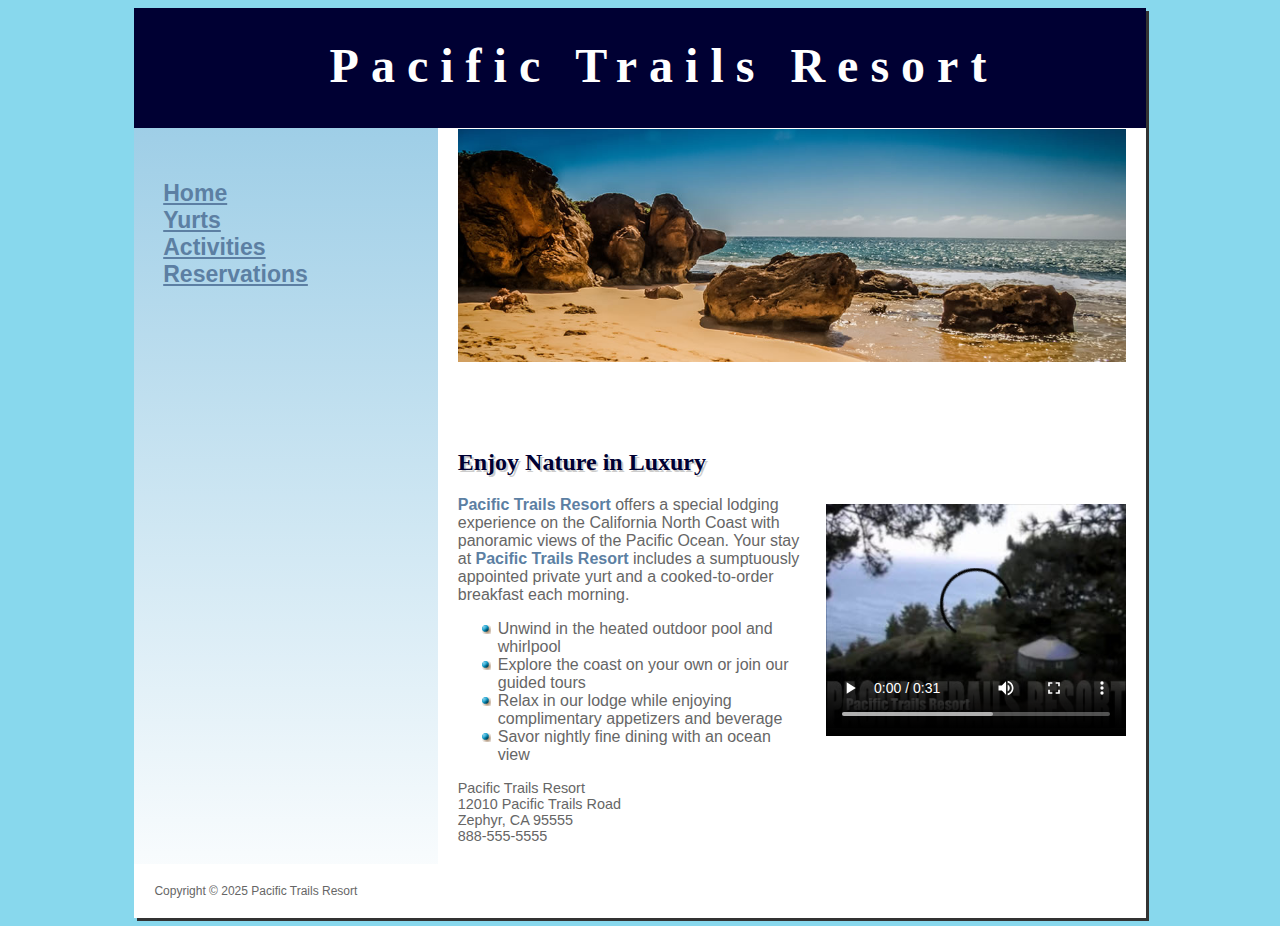
<file: index.html>
<!DOCTYPE html>
<html lang="en">
    <head>
        <title>Pacific Trails Resort - Home</title>
        <meta charset="utf-8">
        <meta name="viewport" content="width=device-width,initial-scale=1.0">
        <link rel="stylesheet" href="css/pacific.css">
    </head>
    <body>
        <div id="wrapper">
            <header>
                <h1>Pacific Trails Resort</h1>
            </header>
            <nav>
                <ul>
                    <li><a href="index.html">Home</a></li>
                    <li><a href="yurts.html">Yurts</a></li>
                    <li><a href="activities.html">Activities</a></li>
                    <li><a href="reservations.html">Reservations</a></li>
                </ul>          
            </nav><main>
                <div id="homehero"></div>
                <h2>Enjoy Nature in Luxury</h2>
                <video controls width="320" height="240" poster="media/thumb.jpg">
                    <source src="media/video.mp4" type="video/mp4">
                    <a href="media/video.mp4">Download Video</a>
                </video>
                <p><span class="resort">Pacific Trails Resort</span> offers a special lodging experience on the California North Coast with panoramic views of the Pacific Ocean. Your stay at <span class="resort">Pacific Trails Resort</span> includes a sumptuously appointed private yurt and a cooked-to-order breakfast each morning.</p>
                <ul>
                    <li>Unwind in the heated outdoor pool and whirlpool</li>
                    <li>Explore the coast on your own or join our guided tours</li>
                    <li>Relax in our lodge while enjoying complimentary appetizers and beverage</li>
                    <li>Savor nightly fine dining with an ocean view</li>
                </ul>
                <div id="contact">
                    Pacific Trails Resort<br>
                    12010 Pacific Trails Road<br>
                    Zephyr, CA 95555<br>
                    <a id="mobile" href="tel:888-555-5555">888-555-5555</a>
                    <span id="desktop">888-555-5555</span>
                </div>
            </main>
            <footer>
                Copyright &copy; 2025 Pacific Trails Resort
            </footer>
        </div>
    </body>
</html>
</file>
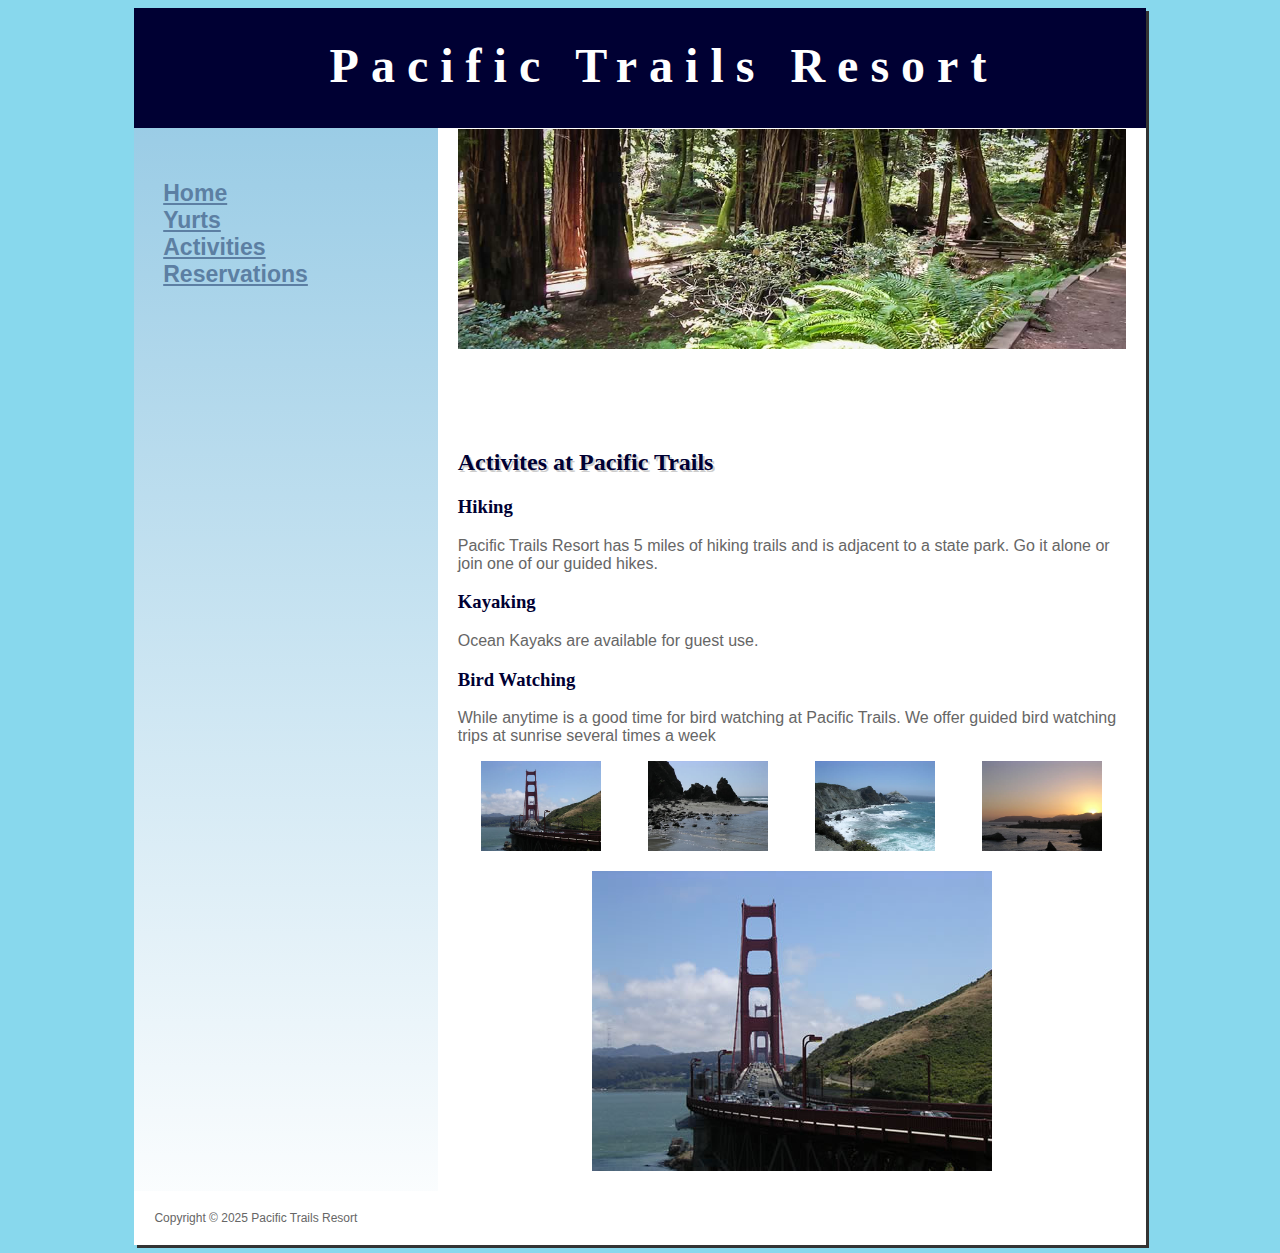
<file: activities.html>
<!DOCTYPE html>
<html lang="en">
    <head>
        <title>Pacific Trails Resort - Activities
        </title>
        <meta charset="utf-8">
        <meta name="viewport" content="width=device-width,initial-scale=1.0">
        <link rel="stylesheet" href="css/pacific.css">
    </head>
    <body>
        <div id="wrapper">
            <header>
                <h1>Pacific Trails Resort</h1>
            </header>
            <nav>
                <ul>
                    <li><a href="index.html">Home</a></li>
                    <li><a href="yurts.html">Yurts</a></li>
                    <li><a href="activities.html">Activities</a></li>
                    <li><a href="reservations.html">Reservations</a></li>
                </ul>          
            </nav><main>
                <div id="trailhero"></div>
                <h2>Activites at Pacific Trails</h2>
    
                <h3>Hiking</h3>
                <p>Pacific Trails Resort has 5 miles of hiking trails and is adjacent to a state park. Go it alone or
                join one of our guided hikes.</p>
    
                <h3>Kayaking</h3>
                <p>Ocean Kayaks are available for guest use.</p>
    
                <h3>Bird Watching</h3>
                <p>While anytime is a good time for bird watching at Pacific Trails. We offer guided bird
                watching trips at sunrise several times a week</p>

                <section id="thumbnails">
                    <img src="images/photo1.jpg" alt="" width="120" height="90" onclick="swapImage(this)">
                    <img src="images/photo2.jpg" alt="" width="120" height="90" onclick="swapImage(this)">
                    <img src="images/photo3.jpg" alt="" width="120" height="90" onclick="swapImage(this)">
                    <img src="images/photo4.jpg" alt="" width="120" height="90" onclick="swapImage(this)">
                </section>
                <img id="bigImage" src="images/photo1.jpg" alt="" width="400" height="300">
            </main>
            <footer>
                Copyright &copy; 2025 Pacific Trails Resort
            </footer>
        </div>
        <script>
            function swapImage(clicked) {
                let bigImage = document.getElementById("bigImage");
                bigImage.src = clicked.src;
            }
        </script>
    </body>
</html>
</file>
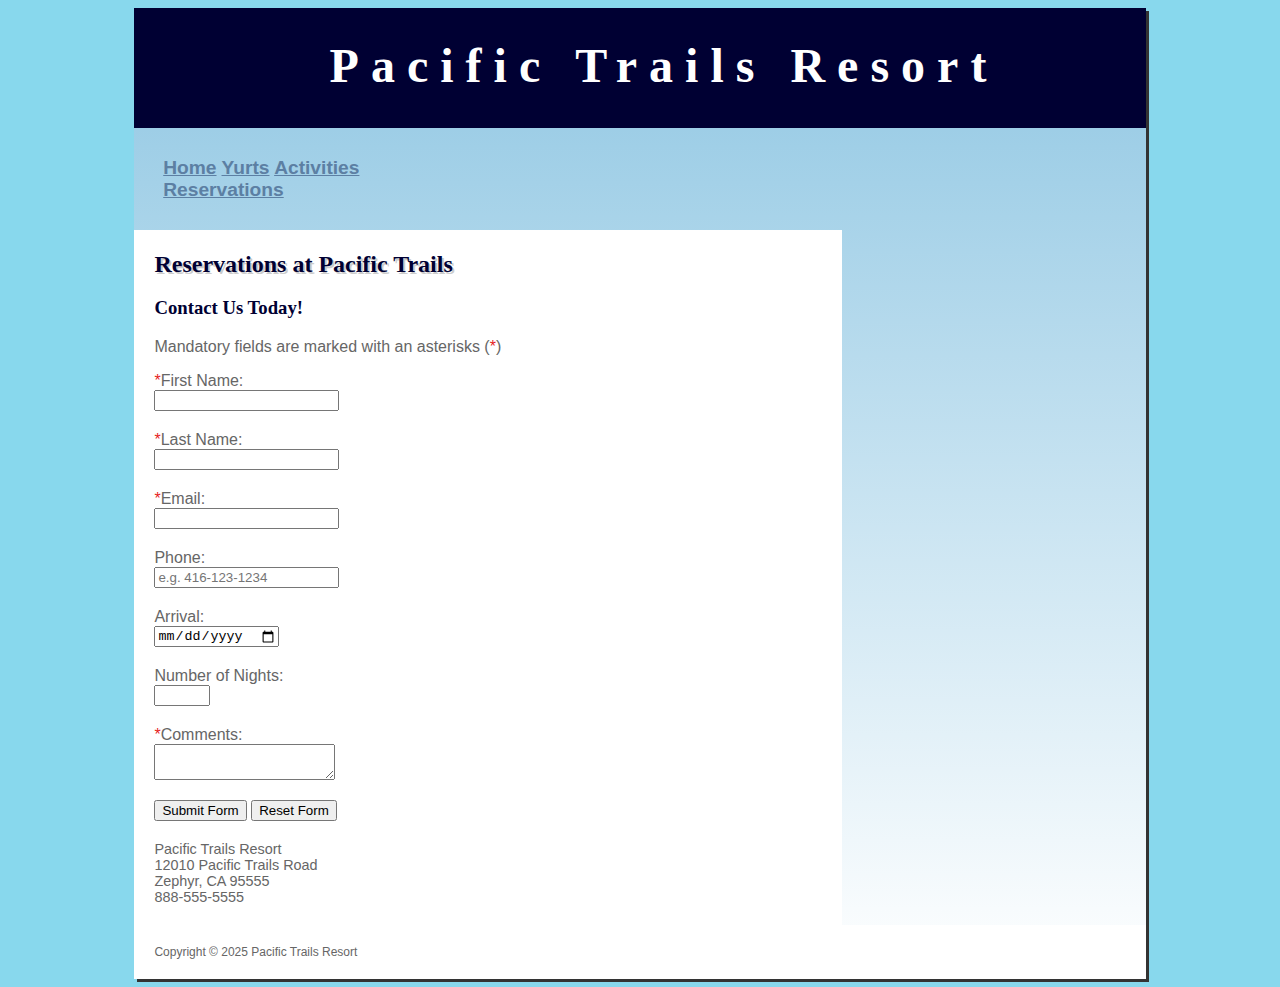
<file: reservations.html>
<!DOCTYPE html>
<html lang="en">
    <head>
        <title>Pacific Trails Resort - Reservations</title>
        <meta charset="utf-8">
        <link rel="stylesheet" href="css/pacific.css">
    </head>
    <body>
        <div id="wrapper">
            <header>
                <h1>Pacific Trails Resort</h1>
            </header>
            <nav>
                <a href="index.html">Home</a>
                <a href="yurts.html">Yurts</a>
                <a href="activities.html">Activities</a>
                <a href="reservations.html">Reservations</a>
            </nav>
            <main>
                <h2>Reservations at Pacific Trails</h2>
                <h3>Contact Us Today!</h3>
                <form method="post" action="https://webdevbasics.net/scripts/pacific.php">
                    <p>Mandatory fields are marked with an asterisks (<span class="required">*</span>)</p>
                    <label for="myFName"><span class="required">*</span>First Name:</label>
                    <input type="text" id="myFName" name="myFName" required>
    
                    <label for="myLName"><span class="required">*</span>Last Name:</label>
                    <input type="text" id="myLName" name="myLName" required>
    
                    <label for="myEmail"><span class="required">*</span>Email:</label>
                    <input type="email" id="myEmail" name="myEmail" required>
    
                    <label for="myPhone">Phone:</label>
                    <input type="tel" id="myPhone" name="myPhone" pattern="[0-9]{3}-[0-9]{3}-[0-9]{4}" placeholder="e.g. 416-123-1234">
    
                    <label for="myArrival">Arrival:</label>
                    <input type="date" id="myArrival" name="myArrival">
    
                    <label for="myNights">Number of Nights:</label>
                    <input type="number" id="myNights" name="myNights" min="1" max="14">
    
                    <label for="myComments"><span class="required">*</span>Comments:</label>
                    <textarea id="myComments" name="myComments" required></textarea>
    
                    <input type="submit" value="Submit Form">
                    <input type="reset" value="Reset Form">
    
                </form>
                <div id="contact">
                    Pacific Trails Resort<br>
                    12010 Pacific Trails Road<br>
                    Zephyr, CA 95555<br>
                    888-555-5555
                </div>
            </main>
            <footer>
                Copyright &copy; 2025 Pacific Trails Resort
            </footer>
        </div>
    </body>
</html>
</file>
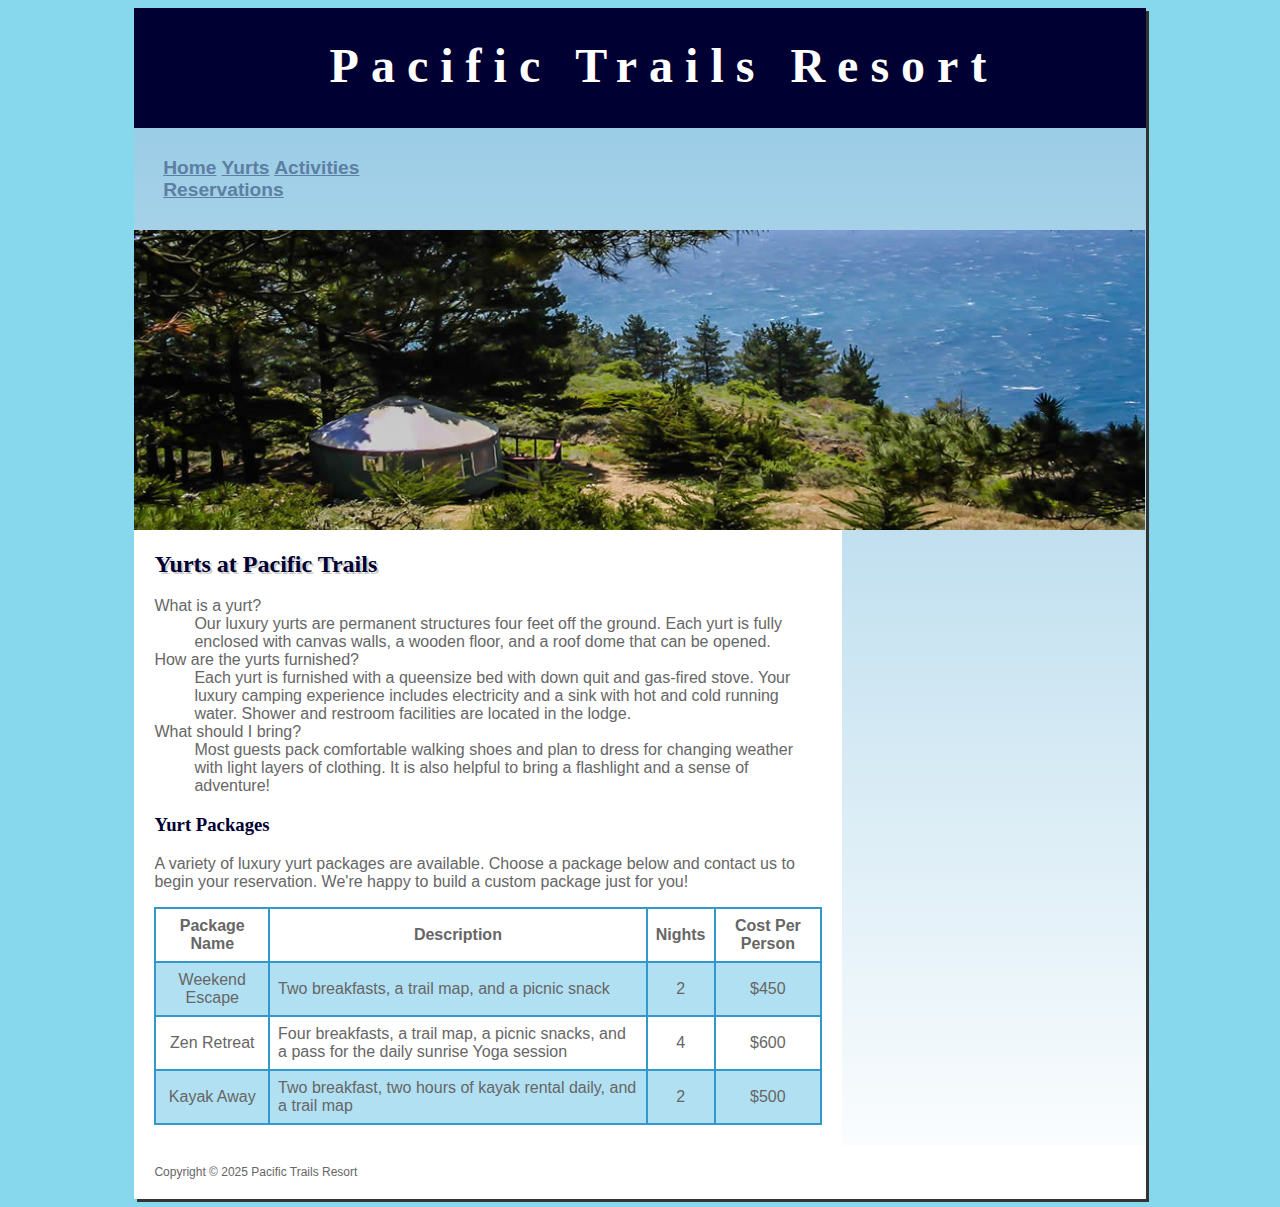
<file: yurts.html>
<!DOCTYPE html>
<html lang="en">
    <head>
        <title>Pacific Trails Resort - Yurts</title>
        <meta charset="utf-8">
        <link rel="stylesheet" href="css/pacific.css">
    </head>
    <body>
        <div id="wrapper">
            <header>
                <h1>Pacific Trails Resort</h1>
            </header>
            <nav>
                <a href="index.html">Home</a>
                <a href="yurts.html">Yurts</a>
                <a href="activities.html">Activities</a>
                <a href="reservations.html">Reservations</a>
            </nav>
            <div id="yurthero"></div>
            <main>
                <h2>Yurts at Pacific Trails</h2>
                <dl>
                    <dt>What is a yurt?</dt>
                    <dd>Our luxury yurts are permanent structures four feet off the ground. Each yurt is fully enclosed with canvas walls, a wooden floor, and a roof dome that can be opened.</dd>
    
                    <dt>How are the yurts furnished?</dt>
                    <dd>Each yurt is furnished with a queensize bed with down quit and gas-fired stove. Your luxury camping experience includes electricity and a sink with hot and cold running water. Shower and restroom facilities are located in the lodge.</dd>
                    
                    <dt>What should I bring?</dt>
                    <dd>Most guests pack comfortable walking shoes and plan to dress for changing weather with light layers of clothing. It is also helpful to bring a flashlight and a sense of adventure!</dd>
                </dl>
                <h3>Yurt Packages</h3>
                <p>A variety of luxury yurt packages are available. Choose a package below and contact us to begin your reservation. We&apos;re happy to build a custom package just for you!</p>
                <table>
                    <thead>
                        <tr>
                            <th>Package Name</th>
                            <th>Description</th>
                            <th>Nights</th>
                            <th>Cost Per Person</th>
                        </tr>
                    </thead>
                    <tbody>
                        <tr>
                            <td>Weekend Escape</td>
                            <td class="left">Two breakfasts, a trail map, and a picnic snack</td>
                            <td>2</td>
                            <td>$450</td>
                        </tr>
                        <tr>
                            <td>Zen Retreat</td>
                            <td class="left">Four breakfasts, a trail map, a picnic snacks, and a pass for the daily sunrise Yoga session</td>
                            <td>4</td>
                            <td>$600</td>
                        </tr>
                        <tr>
                            <td>Kayak Away</td>
                            <td class="left">Two breakfast, two hours of kayak rental daily, and a trail map</td>
                            <td>2</td>
                            <td>$500</td>
                        </tr> 
                    </tbody>
                </table>
            </main>
            <footer>
                Copyright &copy; 2025 Pacific Trails Resort
            </footer>
        </div>
    </body>
</html>
</file>
<file: css/pacific.css>
*{
    box-sizing:border-box;
}

body{
    background-color:#88D8ED;
    color:#666666;
    font-family:Arial, Helvetica, sans-serif;
}

header{
    background-color:#000033;
    color:#FFFFFF;
    height:120px;
    text-align:center;
    padding-top:30px;
    padding-left:3em;
}

h1,h2,h3{
    font-family:Georgia, 'Times New Roman', Times, serif;
}

h1{
    margin-top:0px;
    margin-bottom:0px;
    font-size:300%;
    letter-spacing:0.25em;
}

nav,main{
    display:inline-block;
    vertical-align: top;
}

nav {
    font-weight:bold;
    padding:1.5em;
    font-size:120%;
    width:30%;
}

nav ul{
    list-style-type: none;
    padding-left:0px;
    font-size:120%;
}

nav a{
    transition-property: color;
    transition-duration: 3s;
    transition-timing-function: ease-out;
}

nav a:link{
    color:#5C7FA3;
}

nav a:visited{
    color:#344873;
}

nav a:hover{
    color:#A52A2A;
}

h2,h3{
    color:#000033;
}

h2{
    text-shadow: 2px 2px #CCCCCC;
}

main ul{
    list-style-image: url(../images/marker.gif);
}

main{
    background-color: #FFFFFF;
    padding:1px 20px 20px;
    width:70%;
}

footer{
    background-color: #FFFFFF;
    font-size:75%;
    padding:20px;
}

table, th, td{
    border:2px solid #3399CC;
    border-collapse:collapse;
}

tbody > tr:nth-of-type(odd) {
    background-color: #b1e0f2;
}

th, td{
    padding:0.5em;
}

td{
    text-align:center;
}

label,textarea{
    display:block;
}

input,textarea{
    margin-bottom:1.5em;
}

video{
    float:right;
    padding-left:20px;
}

.required{
    color: #e61d1d;
}

.left{
    text-align:left;
}

.resort{
    color:#5C7FA3;
    font-weight:bold;
}

#contact{
    font-size:90%;
}

#wrapper{
    width:80%;
    margin:auto;
    background-color:#90C7E3;
    background-image: linear-gradient(#90C7E3,#FFFFFF);
    min-width:960px;
    max-width:1500px;
    box-shadow:3px 3px #333333;
}

#homehero{
    height:300px;
    background-image: url(../images/coast.jpg);
    background-repeat: no-repeat;
    background-size:100%;
}

#yurthero{
    height:300px;
    background-image: url(../images/yurt.jpg);
    background-repeat: no-repeat;
    background-size:100%;
}

#trailhero{
    height:300px;
    background-image: url(../images/trail.jpg);
    background-repeat: no-repeat;
    background-size:100%;
}

#mobile{
    display:none;
}

#thumbnails{
    display:flex;
    justify-content: space-around;
}

#bigImage{
    display:block;
    margin:auto;
    margin-top:20px;
}

@media only screen and (max-width:1024px) {
    body{
        margin:0px;
        background-color:#FFFFFF;
    }
    #wrapper{
        min-width:0px;
        width:auto;
        box-shadow:none;
        border:none;
    }
    header{
        padding:0.5em 0em;
    }
    h1{
        letter-spacing:0.1em;
    }
    nav,main{
        display:block;
        width:auto;
    }
    nav{
        text-align: center;
        padding:0.5em;
    }
    nav li {
        display:inline;
        padding:0.25em 0.75em;
    }
    #homehero,#yurthero,#trailhero{
        height:200px;
        background-position: center;
    }
}

@media only screen and (max-width:600px) {
    main{
        padding:0.1em 1em;
        font-size:90%;
    }
    h1{
        font-size:2em;
    }
    nav{
        padding:0px;
    }
    nav li{
        display:block;
        margin:0px;
        border-bottom:2px solid #330000;
        padding:0px;
    }
    ul{
        margin:0px;
    }
    nav a {
        display:block;
    }
    #homehero,#yurthero,#trailhero{
        display:none;
    }
    #mobile{
        display:inline;
    }
    #desktop{
        display:none;
    }
    #thumbnails,#bigImage{
        display:none;
    }
}
</file>
